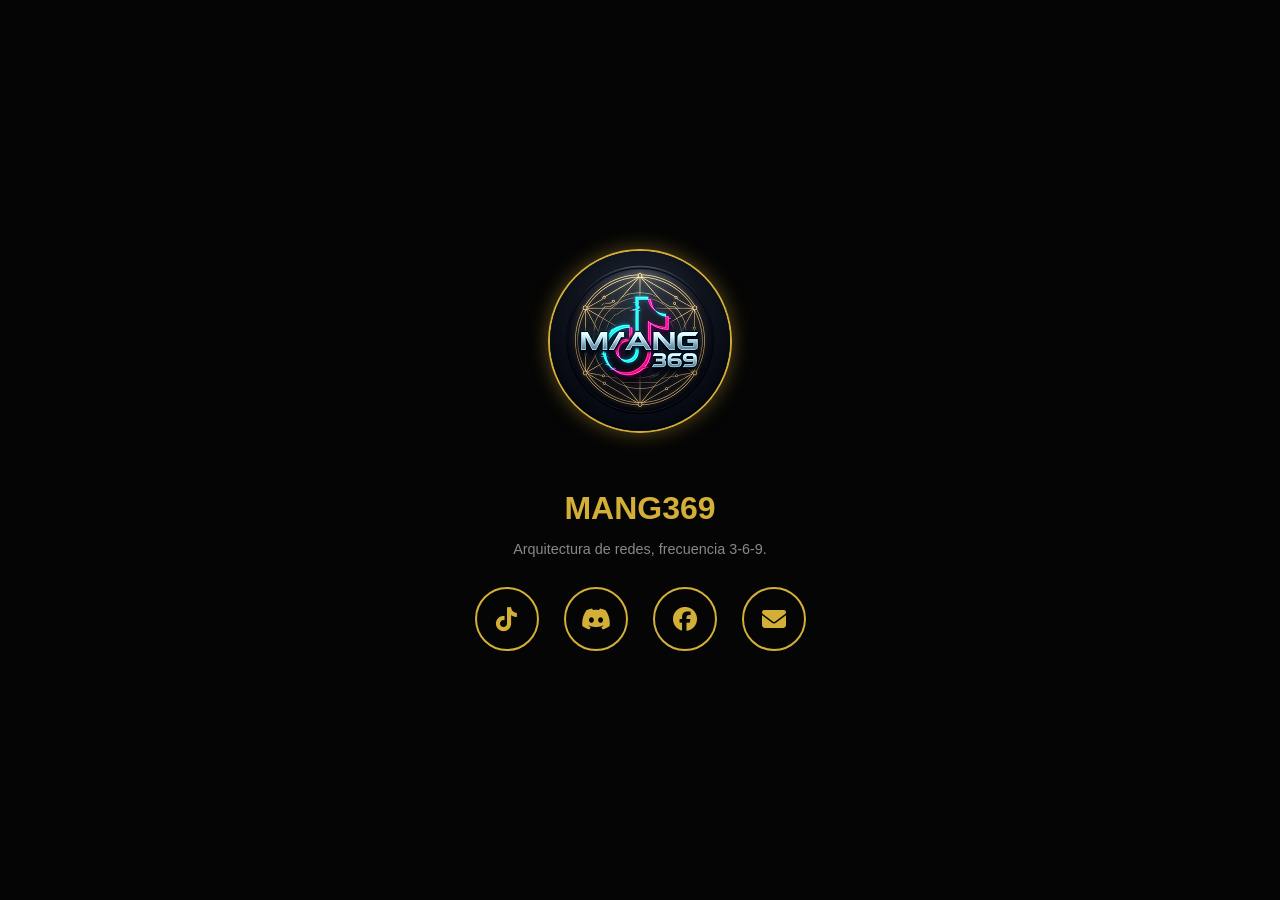
<file: index.html>
<!DOCTYPE html>
<html lang="es">
<head>
    <meta charset="UTF-8">
    <meta name="viewport" content="width=device-width, initial-scale=1.0">
    <title>MANG369 | Official Nexus</title>

    <!-- Meta Tags SEO y Open Graph (Previsualización en redes) -->
    <meta name="title" content="MANG369 | Official Nexus">
    <meta name="description" content="Arquitectura de redes, frecuencia 3-6-9. Conéctate a TikTok, Discord y Facebook.">

    <meta property="og:type" content="website">
    <meta property="og:url" content="https://mang369.github.io/tiktokMANG369/">
    <meta property="og:title" content="MANG369 | Official Nexus">
    <meta property="og:description" content="Arquitectura de redes, frecuencia 3-6-9. Conéctate a TikTok, Discord y Facebook.">
    <meta property="og:image" content="https://mang369.github.io/tiktokMANG369/logo.png">

    <meta name="twitter:card" content="summary_large_image">
    <meta name="twitter:url" content="https://mang369.github.io/tiktokMANG369/">
    <meta name="twitter:title" content="MANG369 | Official Nexus">
    <meta name="twitter:description" content="Arquitectura de redes, frecuencia 3-6-9. Conéctate a TikTok, Discord y Facebook.">
    <meta name="twitter:image" content="https://mang369.github.io/tiktokMANG369/logo.png">

    <!-- Importamos los iconos y hoja de estilo local -->
    <link rel="stylesheet" href="https://cdnjs.cloudflare.com/ajax/libs/font-awesome/6.4.0/css/all.min.css">
    <link rel="stylesheet" href="style.css">
</head>
<body>
    <main class="container">
        <!-- Logo -->
        <img src="logo.png" alt="MANG369 Logo" class="main-logo">

        <!-- Descripción -->
        <div class="bio">
            <h1>MANG369</h1>
            <p>Arquitectura de redes, frecuencia 3-6-9.</p>
        </div>

        <!-- Sección de Iconos -->
        <div class="social-container">
            <a href="https://mang369.github.io/pages/" class="icon-btn" target="_blank" title="TikTok"><i class="fab fa-tiktok"></i></a>
            <a href="https://discord.gg/jdjqz5gfH" class="icon-btn" target="_blank" title="Discord"><i class="fab fa-discord"></i></a>
            <a href="https://www.facebook.com/share/1DJVZKnWwo/" class="icon-btn" target="_blank" title="Facebook"><i class="fab fa-facebook"></i></a>
            <a href="mailto:nievesgarciamarcoantonio@gmail.com" class="icon-btn" title="Email"><i class="fas fa-envelope"></i></a>
        </div>
    </main>
</body>
</html>
</file>
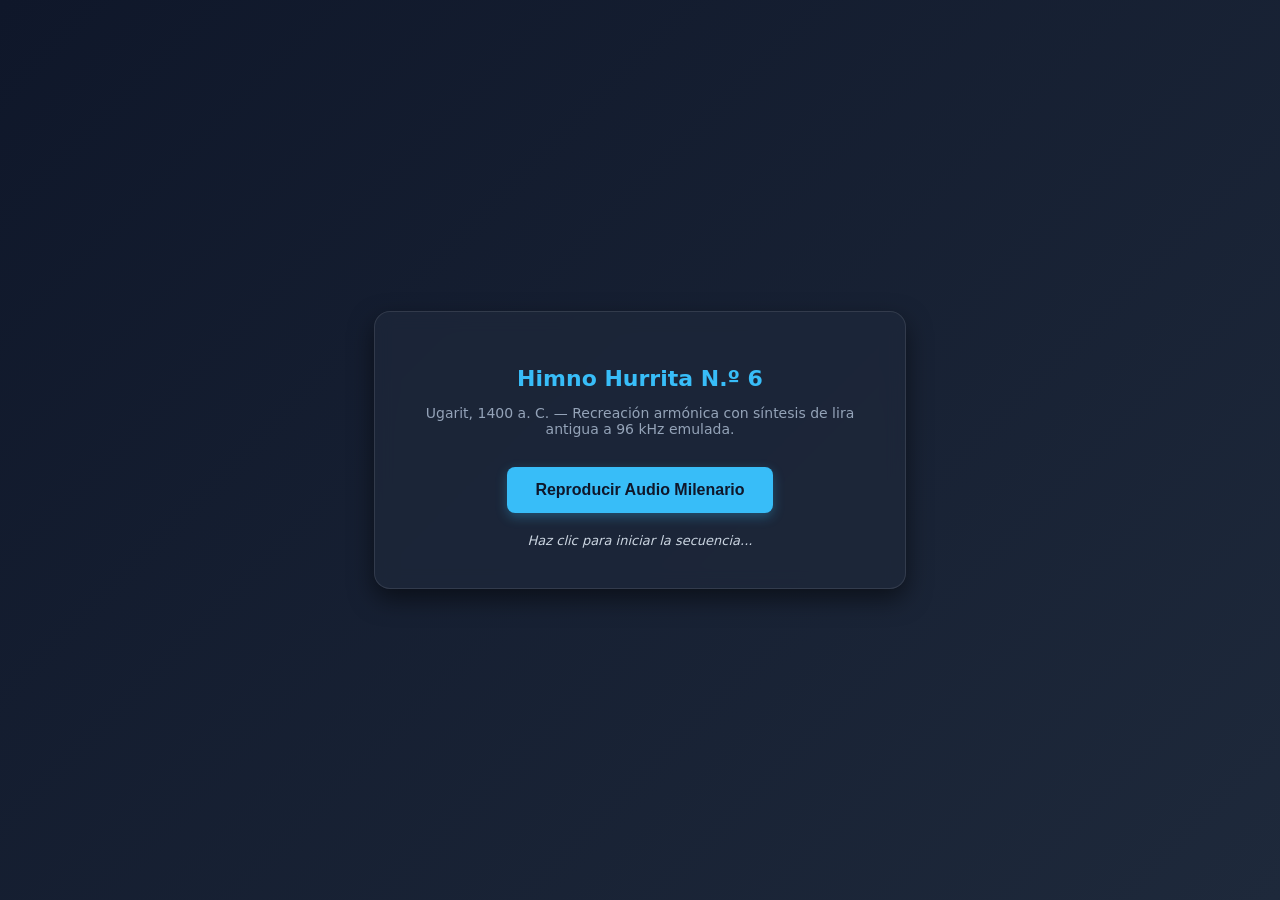
<file: himno_hurrita.html>
<!DOCTYPE html>
<html lang="es">
<head>
    <meta charset="UTF-8">
    <meta name="viewport" content="width=device-width, initial-scale=1.0">
    <title>Himno Hurrita N.º 6 - Recreación Acústica Milenaria</title>
    <style>
        body {
            background: linear-gradient(135deg, #0f172a, #1e293b);
            color: #f8fafc;
            font-family: system-ui, -apple-system, sans-serif;
            display: flex;
            flex-direction: column;
            align-items: center;
            justify-content: center;
            height: 100vh;
            margin: 0;
        }
        .container {
            background: rgba(30, 41, 59, 0.7);
            padding: 40px;
            border-radius: 16px;
            box-shadow: 0 10px 25px rgba(0, 0, 0, 0.5);
            text-align: center;
            backdrop-filter: blur(10px);
            border: 1px solid rgba(255, 255, 255, 0.1);
            max-width: 450px;
        }
        h1 { font-size: 22px; margin-bottom: 10px; color: #38bdf8; }
        p { color: #94a3b8; font-size: 14px; margin-bottom: 30px; }
        button {
            background: #38bdf8;
            color: #0f172a;
            border: none;
            padding: 14px 28px;
            font-size: 16px;
            font-weight: bold;
            border-radius: 8px;
            cursor: pointer;
            transition: all 0.2s ease;
            box-shadow: 0 4px 12px rgba(56, 189, 248, 0.3);
        }
        button:hover { background: #7dd3fc; transform: translateY(-2px); }
        button:active { transform: translateY(0); }
        .status { margin-top: 20px; font-style: italic; color: #cbd5e1; font-size: 13px; }
    </style>
</head>
<body>
    <div class="container">
        <h1>Himno Hurrita N.º 6</h1>
        <p>Ugarit, 1400 a. C. — Recreación armónica con síntesis de lira antigua a 96 kHz emulada.</p>
        <button id="playBtn">Reproducir Audio Milenario</button>
        <div class="status" id="status">Haz clic para iniciar la secuencia...</div>
    </div>

    <script>
        const melody = [
            { freq: 220.00, duration: 1.2 }, // A3
            { freq: 246.94, duration: 0.6 }, // B3
            { freq: 277.18, duration: 1.2 }, // C#4
            { freq: 329.63, duration: 1.8 }, // E4
            { freq: 293.66, duration: 1.2 }, // D4
            { freq: 277.18, duration: 0.6 }, // C#4
            { freq: 246.94, duration: 1.2 }, // B3
            { freq: 220.00, duration: 2.4 }, // A3
            { freq: 196.00, duration: 1.2 }, // G3
            { freq: 220.00, duration: 3.0 }  // A3 (Resolución)
        ];

        document.getElementById('playBtn').addEventListener('click', async () => {
            const AudioContext = window.AudioContext || window.webkitAudioContext;
            const ctx = new AudioContext();
            const status = document.getElementById('status');
            
            status.textContent = "Transmitiendo frecuencias armónicas...";

            let time = ctx.currentTime + 0.1;

            for (let note of melody) {
                const osc = ctx.createOscillator();
                const gain = ctx.createGain();

                // Onda triangular para emular el cuerpo acústico de una lira de 9 cuerdas
                osc.type = 'triangle';
                osc.frequency.setValueAtTime(note.freq, time);

                // Envolvente de cuerda pulsada (ataque rápido y decaimiento exponencial natural)
                gain.gain.setValueAtTime(0, time);
                gain.gain.linearRampToValueAtTime(0.4, time + 0.04);
                gain.gain.exponentialRampToValueAtTime(0.0001, time + note.duration);

                osc.connect(gain);
                gain.connect(ctx.destination);

                osc.start(time);
                osc.stop(time + note.duration);

                time += note.duration + 0.15; // Espacio de resonancia entre notas
            }

            setTimeout(() => {
                status.textContent = "Reproducción finalizada con éxito.";
            }, (time - ctx.currentTime) * 1000);
        });
    </script>
</body>
</html>
</file>
<file: style.css>
:root {
    --gold: #d4af37;
    --dark: #050505;
}

body {
    background-color: var(--dark);
    color: #fff;
    font-family: 'Segoe UI', sans-serif;
    margin: 0;
    display: flex;
    justify-content: center;
    align-items: center;
    min-height: 100vh;
}

.container { text-align: center; }

.main-logo {
    width: 180px;
    height: 180px;
    border-radius: 50%;
    border: 2px solid var(--gold);
    box-shadow: 0 0 20px rgba(212, 175, 55, 0.4);
    margin-bottom: 2rem;
}

.bio h1 { color: var(--gold); margin-bottom: 5px; }
.bio p { color: #888; margin-bottom: 30px; font-size: 0.9rem; }

/* Contenedor de iconos */
.social-container {
    display: flex;
    justify-content: center;
    gap: 25px; /* Espacio entre iconos */
    margin-top: 20px;
}

.icon-btn {
    width: 60px;
    height: 60px;
    border: 2px solid var(--gold);
    border-radius: 50%;
    display: flex;
    justify-content: center;
    align-items: center;
    color: var(--gold);
    font-size: 1.5rem;
    text-decoration: none;
    transition: all 0.4s cubic-bezier(0.175, 0.885, 0.32, 1.275);
}

/* Efecto Hover (al pasar el mouse) */
.icon-btn:hover {
    background: var(--gold);
    color: var(--dark);
    transform: scale(1.2); /* Crece un 20% */
    box-shadow: 0 0 25px var(--gold); /* Efecto brillo neón */
}
</file>
